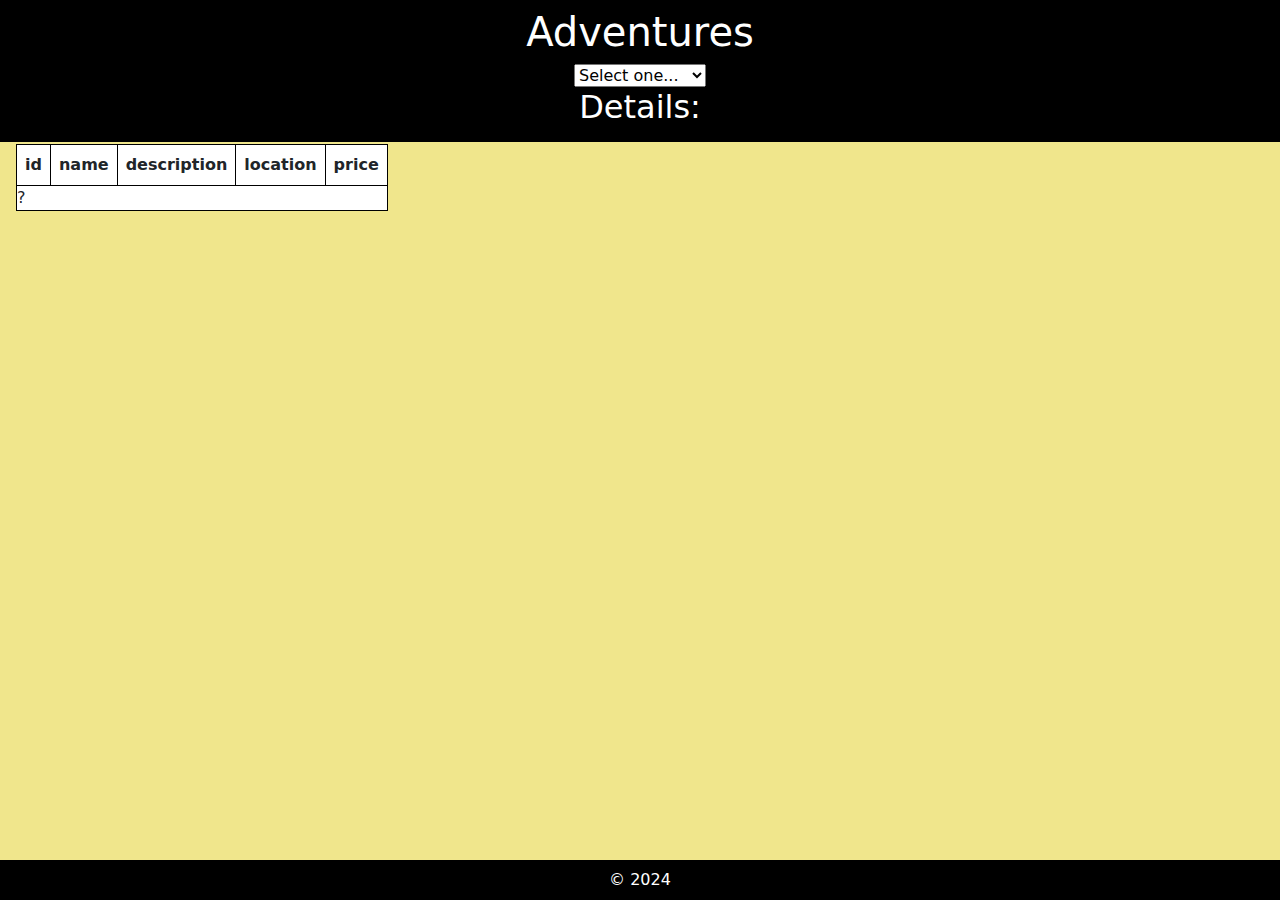
<file: exercies/friday/Adventures/index.html>
<!DOCTYPE html>
<html lang="en">

<head>
    <meta charset="UTF-8">
    <meta name="viewport" content="width=device-width, initial-scale=1.0">
    <title>Adventures</title>
    <link href="https://cdn.jsdelivr.net/npm/bootstrap@5.3.3/dist/css/bootstrap.min.css" rel="stylesheet"
        integrity="sha384-QWTKZyjpPEjISv5WaRU9OFeRpok6YctnYmDr5pNlyT2bRjXh0JMhjY6hW+ALEwIH" crossorigin="anonymous">
    <script src="https://cdn.jsdelivr.net/npm/bootstrap@5.3.3/dist/js/bootstrap.bundle.min.js"
        integrity="sha384-YvpcrYf0tY3lHB60NNkmXc5s9fDVZLESaAA55NDzOxhy9GkcIdslK1eN7N6jIeHz"
        crossorigin="anonymous"></script>
    <link rel="stylesheet" href="./common.css">
    <script src="./activities.js"></script>
    <script src="./main.js"></script>
</head>

<body>
    <header>
        <h1>Adventures</h1>
        <nav id="nav"></nav>
        <h2>Details:</h2>    
    </header>
    <table>
        <thead id="theadContent"></thead>
        <tbody id="content"></tbody>
    </table>
    <footer> &copy; 2024 </footer>
</body>

</html>
</file>
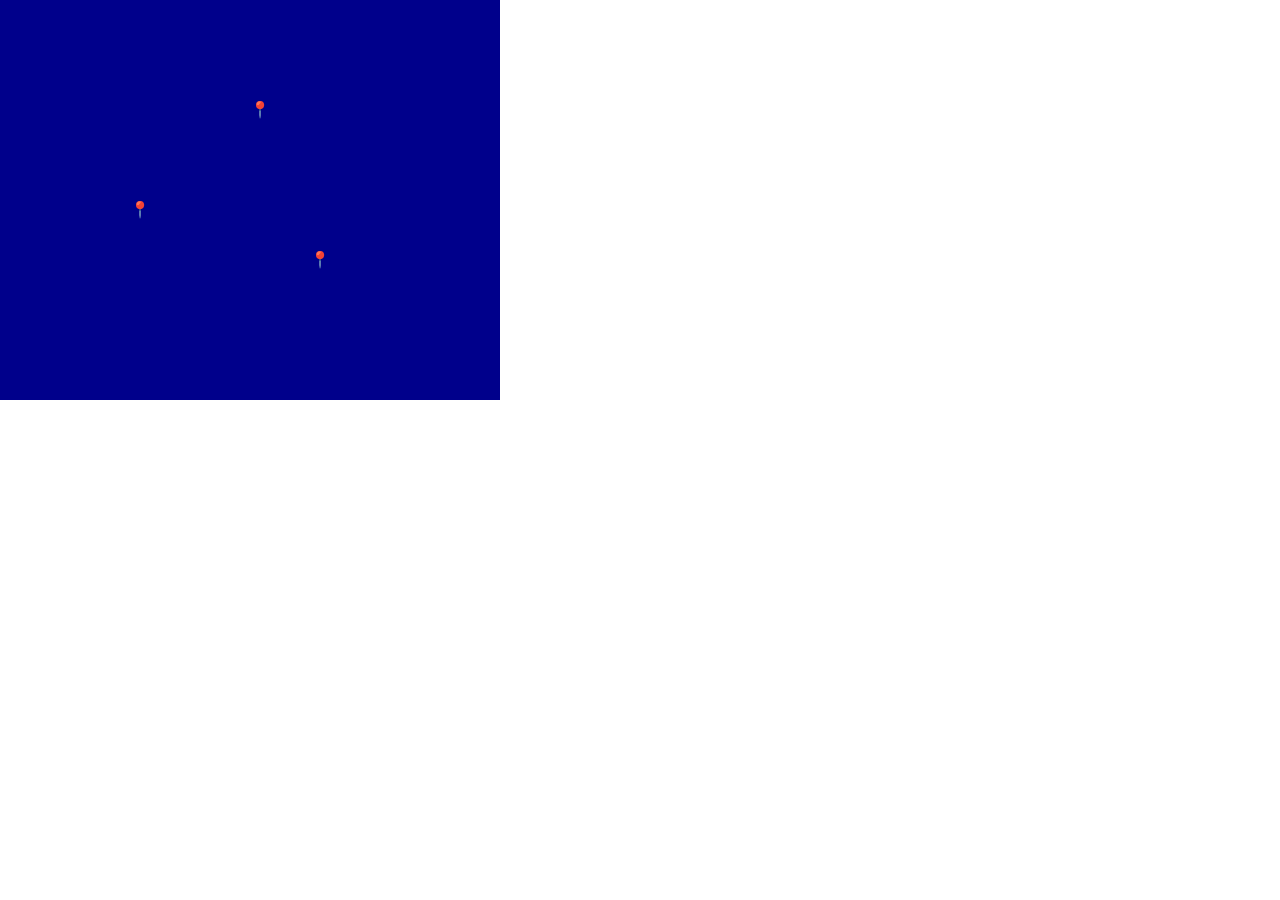
<file: demos/map.html>
<style>
.pin{color: gold;}
.pin div{display:none; background: white; color:black; padding: 1rem;}
.pin:hover div{display:block;}
</style>
<body style="margin:0;">
    <div id="mapTarget" style="position:relative; background: darkblue;width: 500px; height: 400px;"></div>
</body>
<script>
    const pinList = [
        { name: "here", x: 130, y: 200 },
        { name: "there", x: 310, y: 250 },
        { name: "elsewhere", x: 250, y: 100 },
    ];

    pinList.forEach(pin => {
        const div = document.createElement("div");
        div.innerHTML = `<div class="pin">📍<div>${pin.name} ${pin.x} ${pin.y}</div></div>`;
        div.style.position = "absolute";
        div.style.left = pin.x + "px";
        div.style.top = pin.y + "px";
        mapTarget.appendChild(div);
    });
</script>
</file>
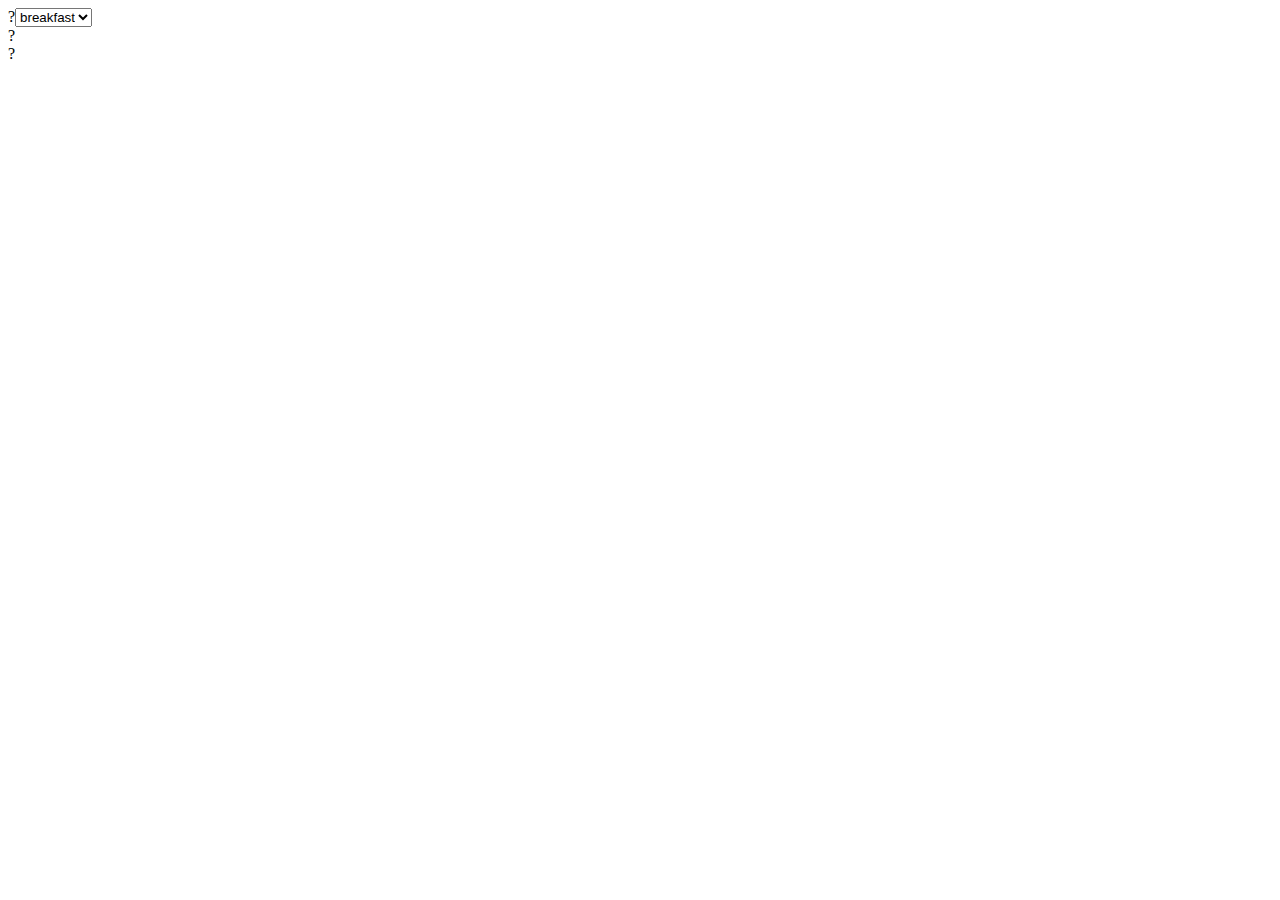
<file: demos/menu.html>
<body>
    <div id="menuTarget">?</div>
    <div id="menuItemsTarget">?</div>
    <div id="outputDetailsElement">?</div>
</body>
<script>

    menu = {
        breakfast: [
            { name: "pancakes", price: 3.99 },
            { name: "ham", price: 4.99 },
        ],
        lunch: [
            { name: "sandwich", price: 6.99 },
            { name: "soup", price: 2.99 }
        ]
    };
    //.forEach() visists each element once executing some code
    //.map() creates a array from a array wwith the same number of element
    //.filter(boolean) creates a array from a array with between 0 and same number of element
    //.find(boolean) returns the first match from an array
    //.join("") //glues an array back into a string 
    // option = name => `<option>${name}</option>`;
    // select = list => `<select>${list.map(option).join("")}</select>`;
    // html = select(Object.keys(menu))
    // console.log(html);
    // menuTarget.innerHTML = html 
    function option(text) { //helper-functions?, factory-method?, component-function!
        const option = document.createElement("option");
        option.innerText = text
        return option; //return an option element
    }
    function select(list) {
        const s = document.createElement("select");
        list.map(option).forEach(o => s.appendChild(o));
        return s; //return the select element
    }

    const sections = select(Object.keys(menu));
    menuTarget.appendChild(sections);

    let section = "";

    sections.addEventListener("change", () => {
        section = sections.value;
        sectionList = menu[section];
        const items = sectionList.map(i => i.name) //get just names
        console.log(items)
        const itemList = select(items);
        menuItemsTarget.innerHTML = "";//remove the old
        menuItemsTarget.appendChild(itemList);

        itemList.addEventListener("change", () => {
            const match = menu[section].find(o => o.name == itemList.value);
            outputDetailsElement.innerText = `${match.name}: ${match.price}`;
        })
    });

    // menuTarget.appendChild(select(["apple","banana","cherry"]));

    //1. show menu section Select
    //2. options for menu cats
    //3. on select cat
    //4. show items for just the selected cat
    //5. on select item
    //6. show details for the on selected item

    // Object.keys(menu).forEach(m=> menu[m].forEach(i=> console.log(i.name, i.price)))
    // displayItem = i => console.log("\t", i.name, i.price);
    // displaySection = m => {
    //     console.log(m + ":"); //headingf
    //     menu[m].forEach(displayItem); //child loop
    // };
    // Object.keys(menu).forEach(displaySection); //section loop



</script>
</file>
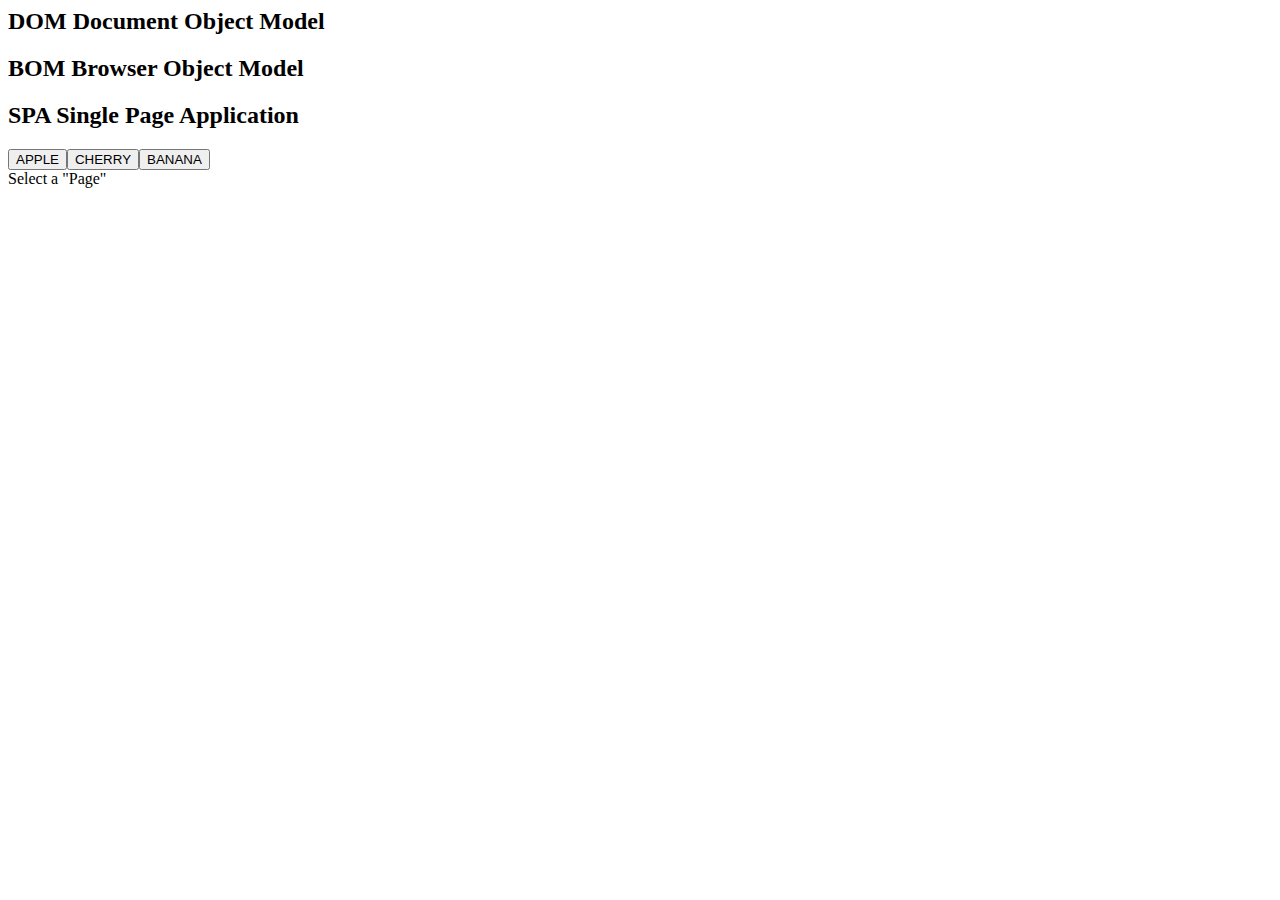
<file: demos/spa_dom_bom.html>
<style>
    .selected{
        background-color: black;
        color: white;
    }
</style>
<body>
    <h2>DOM Document Object Model</h2>
    <h2>BOM Browser Object Model</h2>
    <h2>SPA Single Page Application</h2>
    <nav id="nav">
        <!-- <button id="apple">Apple "Page"</button>
        <button id="banana">Banana "Page"</button>
        <button id="cherry">Cherry "Page"</button> -->
    </nav>
    <article id="page">Select a "Page"</article>
</body>
<script>
    const pageContent = { //Object AKA dictionary
        "/apple/": "<b>Apples</b> are for eating!!!",
        "/cherry/": "<b>Cherries</b> are for icecream sundays!!!",
        "/banana/": "<b>Bannanas</b> are for Pudding!!!"
    }
    // Object.entries(pageContent).forEach(([keyPageName, valueContent]) => {
    for(keyPageName in pageContent){ // in includes just the keys
        nav.innerHTML += `<button id="${keyPageName}">${keyPageName.toUpperCase().replaceAll("/", " ")}</button>`;
    };

    const buttonNodeList = document.querySelectorAll("nav button");
    buttonNodeList.forEach(b => b.addEventListener("click", handlePageButton));

    function handlePageButton(event) {
        buttonNodeList.forEach(b => b.classList.remove("selected"));
        event.target.classList.add("selected");

        const pageName = event.target.id;
        const html = pageContent[pageName];
        page.innerHTML = html;
        
    }


    // apple.addEventListener("click", handlePageButton);
    // banana.addEventListener("click", handlePageButton);
    // cherry.addEventListener("click", handlePageButton);

    /********** DOM BOM ********
        window = {
            document:{ body:{innerHTML: ""} },
            location: {},
            history:{},
            XMLHTTPRequest: ()=>{}
        }
    ******************************/
</script>
</file>
<file: exercies/friday/Adventures/common.css>
body {
    background: khaki;
    padding: 1rem;
    padding-top: 9rem;
    padding-bottom: 4rem;
}

th,
td,
table {
    border: 1px solid black;
    border-collapse: collapse;
    padding: 0.5rem;
    vertical-align: top;
    background-color: white;
}

.right {
    text-align: right;
}

header,
footer{
    position: fixed;
    bottom: 0;
    left:0;
    right:0;
    background-color: black;
    color:white;
    text-align: center;
    padding: 0.5rem;
}
header{
    bottom: auto;
    top: 0;
}
</file>
